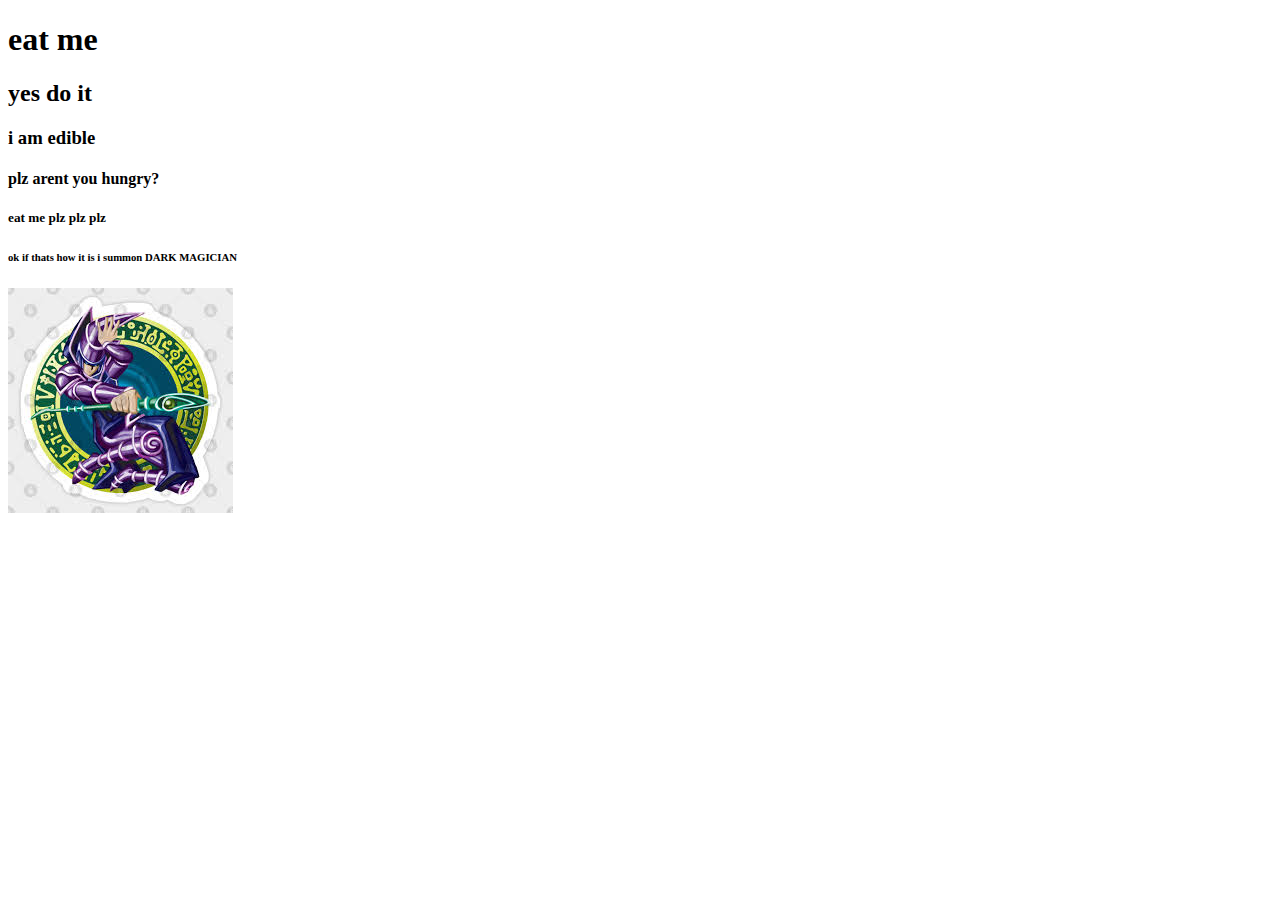
<file: index.html>
<!DOCTYPE html>
<html>
    <head>
        <title>a website</title>
    </head>
    <body>
        <h1>eat me</h1>
        <h2>yes do it</h2>
        <h3>i am edible</h3>
        <h4>plz arent you hungry?</h4>
        <h5>eat me plz plz plz</h5>
        <h6>ok if thats how it is i summon DARK MAGICIAN</h6>
        <img src="pictures/images.jpeg" alt="Dark Magician"></img>
    </body>
</html>
</file>
